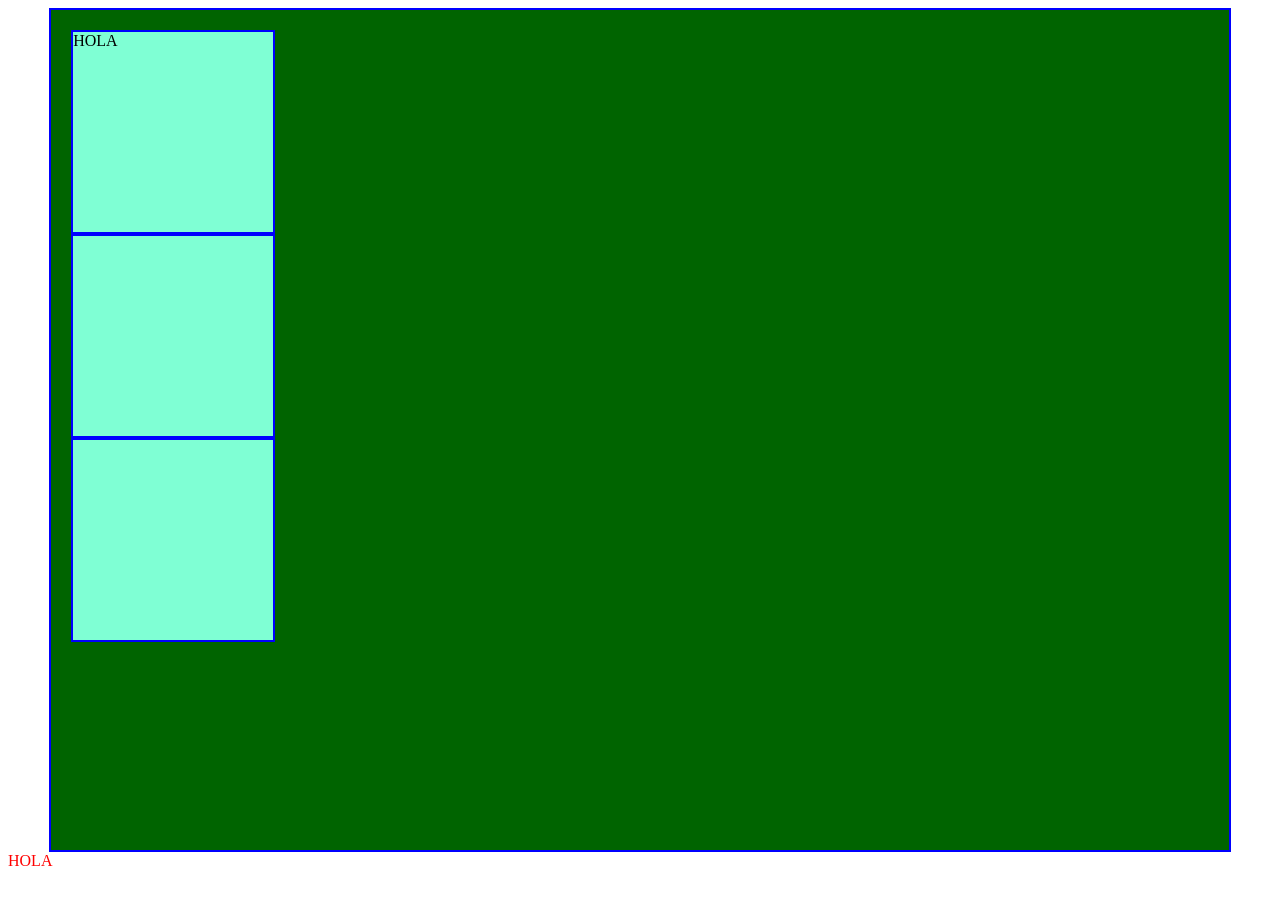
<file: Metodologia/index.html>
<!DOCTYPE html>
<html lang="en">

<head>
    <meta charset="UTF-8">
    <meta name="viewport" content="width=device-width, initial-scale=1.0">
    <title>Document</title>
    <link rel="stylesheet" href="styles.css">
</head>

<body>
    <div class="container">
        <div class="cuadro">
            <div class="texto">HOLA</div>
        </div>
        <div class="cuadro"></div>
        <div class="cuadro"></div>
    </div>
    <div class="texto2">HOLA</div>
</body>

</html>
</file>
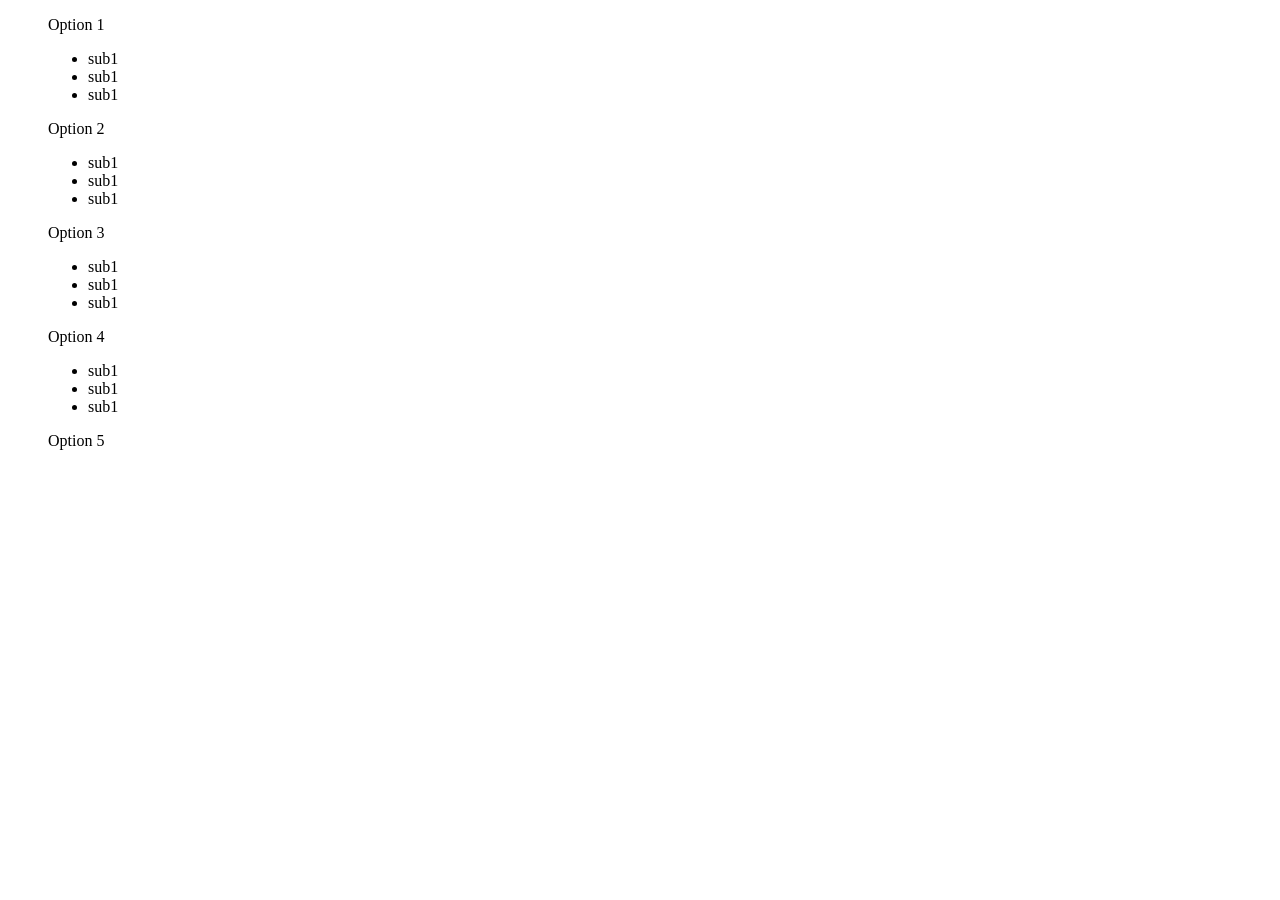
<file: app/main.html>
<!DOCTYPE html>
<html lang="en">

<head>
    <meta charset="UTF-8">
    <meta name="viewport" content="width=device-width, initial-scale=1.0">
    <title>Collapsible Menu</title>
    <link rel="stylesheet" href="styles2.css">

</head>

<body>

    <menu>
        <div class="nav">
            <div class="option">Option 1
                <ul>
                    <li>sub1</li>
                    <li>sub1</li>
                    <li>sub1</li>
                </ul>
            </div>
            <div class="option">Option 2
                <ul>
                    <li>sub1</li>
                    <li>sub1</li>
                    <li>sub1</li>
                </ul>
            </div>
            <div class="option">Option 3
                <ul>
                    <li>sub1</li>
                    <li>sub1</li>
                    <li>sub1</li>
                </ul>
            </div>
            <div class="option">Option 4
                <ul>
                    <li>sub1</li>
                    <li>sub1</li>
                    <li>sub1</li>
                </ul>
            </div>
            <div class="option">Option 5</div>
        </div>
    </menu>

    <script>
        // Obtener todos los elementos con la clase 'option'
        const options = document.querySelectorAll('.option');

        // Iterar sobre cada opción y agregar un evento de clic
        options.forEach(option => {
            option.addEventListener('click', () => {
                // Toggle de la clase 'active' para mostrar u ocultar el menú desplegable
                const submenu = option.querySelector('ul');
                submenu.classList.toggle('active');

                // Si la clase 'active' está presente, aumenta la altura del menú
                let totalHeight = 0;
                options.forEach(option => {
                    totalHeight += option.offsetHeight;
                });

                document.querySelector('.nav').style.height = submenu.classList.contains('active') ? totalHeight + submenu.offsetHeight + 'px' : totalHeight + 'px';
            });
        });
    </script>

</body>

</html>
</file>
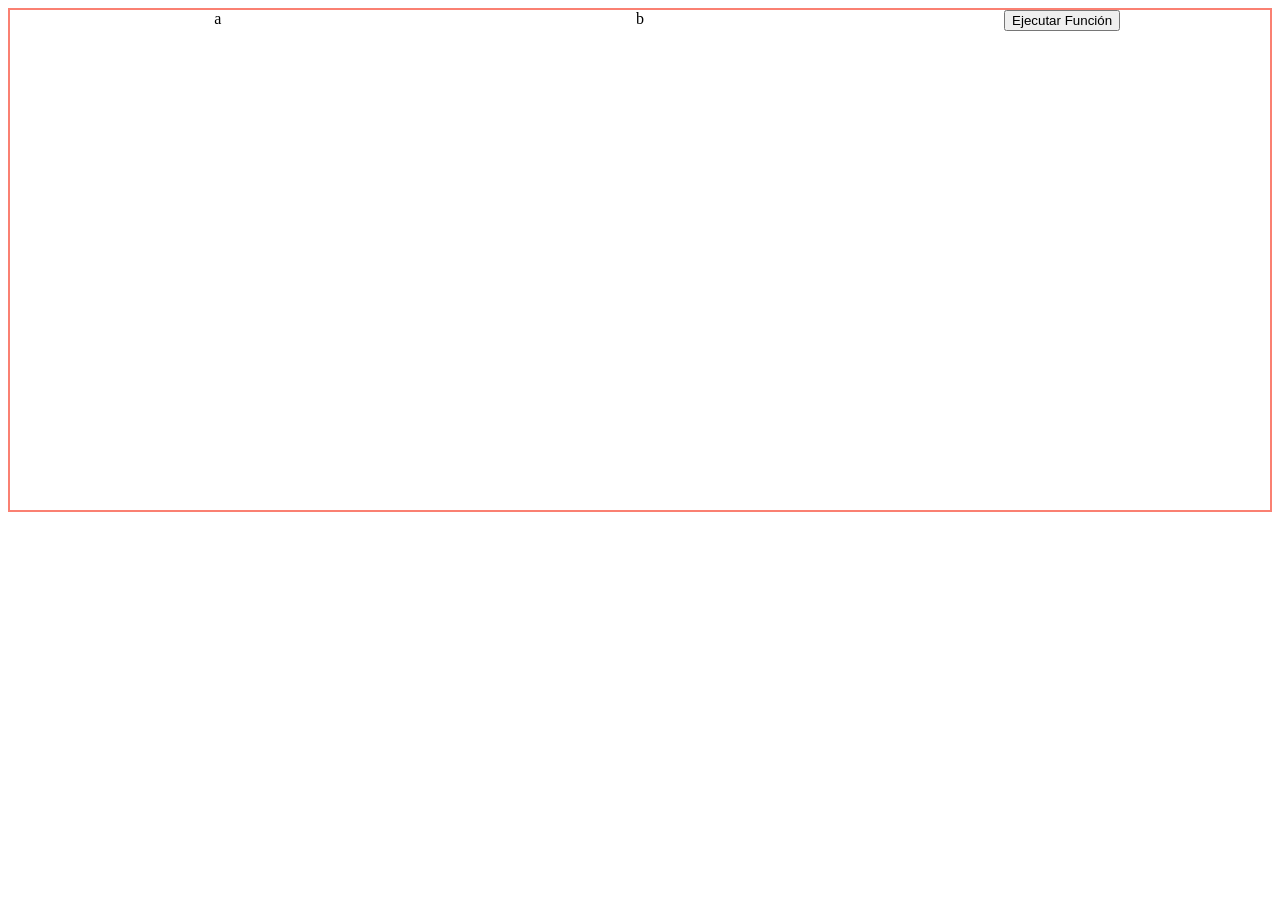
<file: Metodologia/main.html>
<!DOCTYPE html>
<html lang="en">

<head>
    <meta charset="UTF-8">
    <meta name="viewport" content="width=device-width, initial-scale=1.0">
    <title>Document</title>
    <link rel="stylesheet" href="main.css">
</head>

<body>
    <div class="navbar">
        <div class="area">
            a
        </div>
        <div class="area">
            b
        </div>

        <form class="area" action="" method="post">
            <button type="submit">Ejecutar Función</button>
        </form>


    </div>

</body>

</html>
</file>
<file: Metodologia/styles.css>
:root {
  --color-primary: blue;
}

.container {
  background-color: darkgreen;
}

.container {
  border: 2px solid var(--color-primary);
  padding: 20px;
  width: 90%;
  height: 800px;
  margin: 0 auto;
}
.container .cuadro {
  width: 200px;
  height: 200px;
  border: 2px solid blue;
  background-color: aquamarine;
}
.container .cuadro:hover {
  background-color: rgb(157, 127, 255);
}
.container ejemplo-1 {
  margin: 10px;
}
.container ejemplo-2 {
  margin: 20px;
}
.container ejemplo-3 {
  margin: 30px;
}
.container ejemplo-4 {
  margin: 40px;
}
.container ejemplo-5 {
  margin: 50px;
}

.texto2 {
  color: red;
}/*# sourceMappingURL=styles.css.map */
</file>
<file: app/styles2.css>
menu nav {
  background-color: black;
  color: yellow;
  padding: 10px;
}
menu nav div ul {
  display: none;
}

.active {
  display: block !important;
}/*# sourceMappingURL=styles2.css.map */
</file>
<file: Metodologia/main.css>
.navbar {
  border: salmon solid 2px;
  display: flex;
  justify-content: space-between;
  align-items: start;
  align-content: center;
  height: 500px;
}
.navbar .area {
  width: 33%;
  display: flex;
  justify-content: center;
}/*# sourceMappingURL=main.css.map */
</file>
